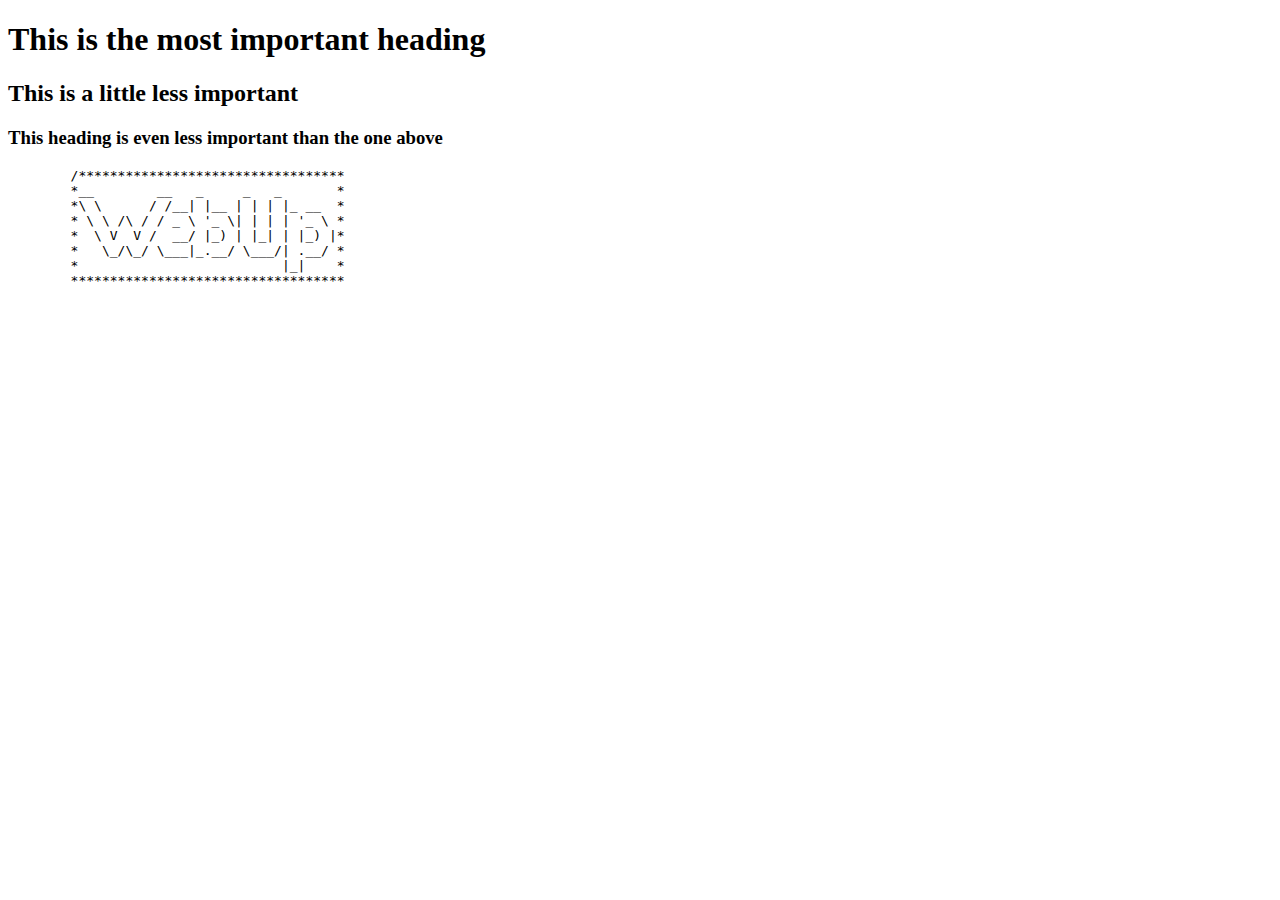
<file: INDEX.html>
<!DOCTYPE html>
<html lang="en">
<head>
    <!-- there comes a head -->
    <meta charset="UTF-8">
    <meta name="Maja" content="Itamar Givon">
    <title>Basic Structur Practice</title>
</head>
<body>
    <!-- there comes a text -->
    <h1 title="very important">This is the most important heading</h1>
    <p></p>
    <h2 title="less important">This is a little less important</h2>
    <p></p>
    <h3 title="even less important">This heading is even less important than the one above</h3>
    <p>
        <pre>
        /**********************************
        *__        __   _     _   _       *
        *\ \      / /__| |__ | | | |_ __  *
        * \ \ /\ / / _ \ '_ \| | | | '_ \ *
        *  \ V  V /  __/ |_) | |_| | |_) |*
        *   \_/\_/ \___|_.__/ \___/| .__/ *
        *                          |_|    *
        ***********************************
    </pre>
    </p>
</body>
</html>
</file>
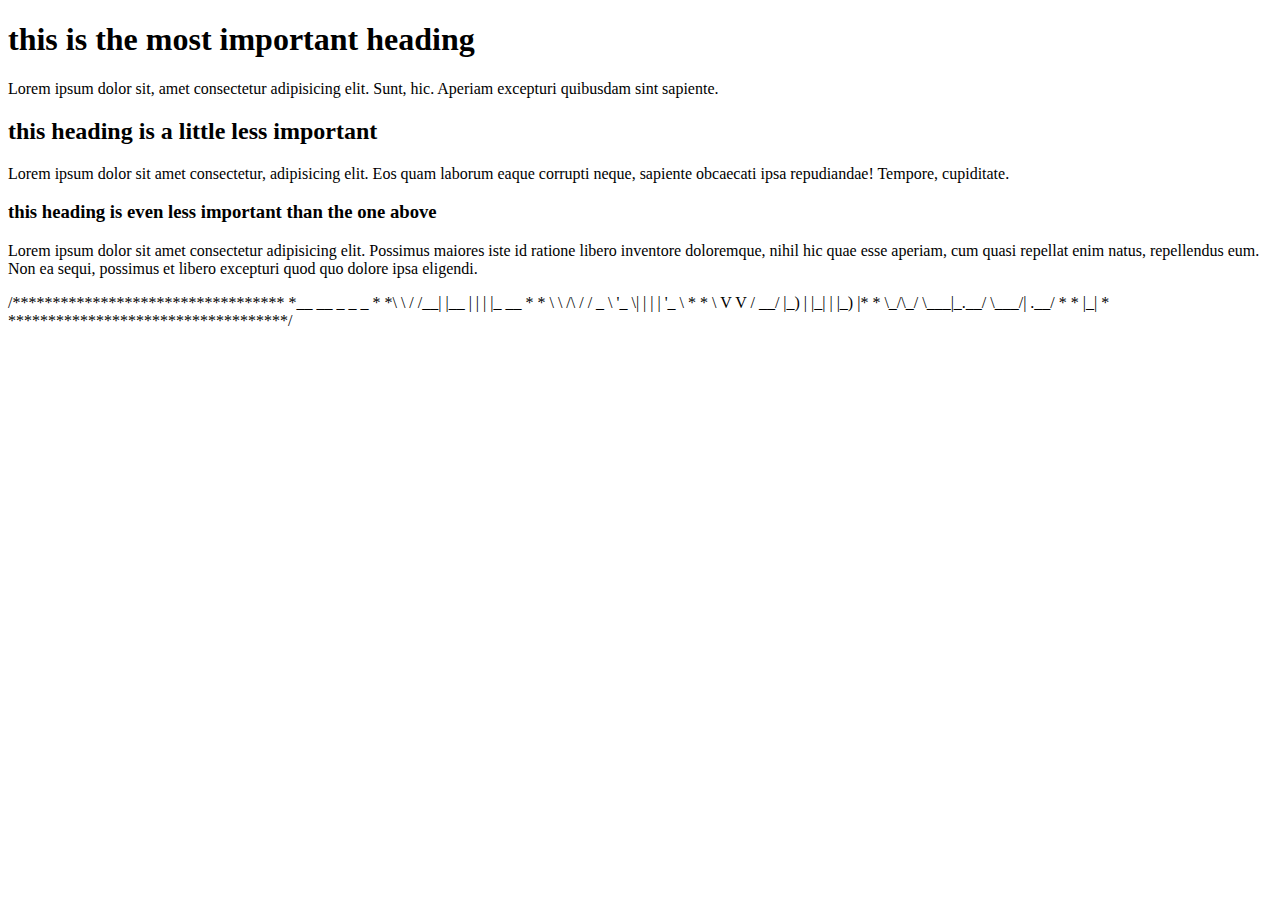
<file: index.html>
<!DOCTYPE html>
<html lang="en">
<head>
    <meta charset="UTF-8">
    <meta name="author" content="Mbi lawrence">
    <meta name="description" content="this website is just for an exercise to practice the basic html structure">
    <title>Basic Structure Practice</title>
</head>

<body>
    <header>
        <h1 title="very important">this is the most important heading</h1>
        <p>Lorem ipsum dolor sit, amet consectetur adipisicing elit. Sunt, hic. Aperiam excepturi quibusdam sint sapiente.</p>
    </header>

    <div>
        <h2 title="important">this heading is a little less important</h2>
        <p>Lorem ipsum dolor sit amet consectetur, adipisicing elit. Eos quam laborum eaque corrupti neque, sapiente obcaecati ipsa repudiandae! Tempore, cupiditate.</p>
    </div>

    <div> 
        <h3 title="less important"> this heading is even less important than the one above </h3>
        <p>Lorem ipsum dolor sit amet consectetur adipisicing elit. Possimus maiores iste id ratione libero inventore doloremque, nihil hic quae esse aperiam, cum quasi repellat enim natus, repellendus eum. Non ea sequi, possimus et libero excepturi quod quo dolore ipsa eligendi.</p>
    </div>
    <Div>
        /**********************************
         *__        __   _     _   _       *
         *\ \      / /__| |__ | | | |_ __  *
         * \ \ /\ / / _ \ '_ \| | | | '_ \ *
         *  \ V  V /  __/ |_) | |_| | |_) |*
         *   \_/\_/ \___|_.__/ \___/| .__/ *
         *                          |_|    *
         ***********************************/
    </Div>
</body>
</html>
</file>
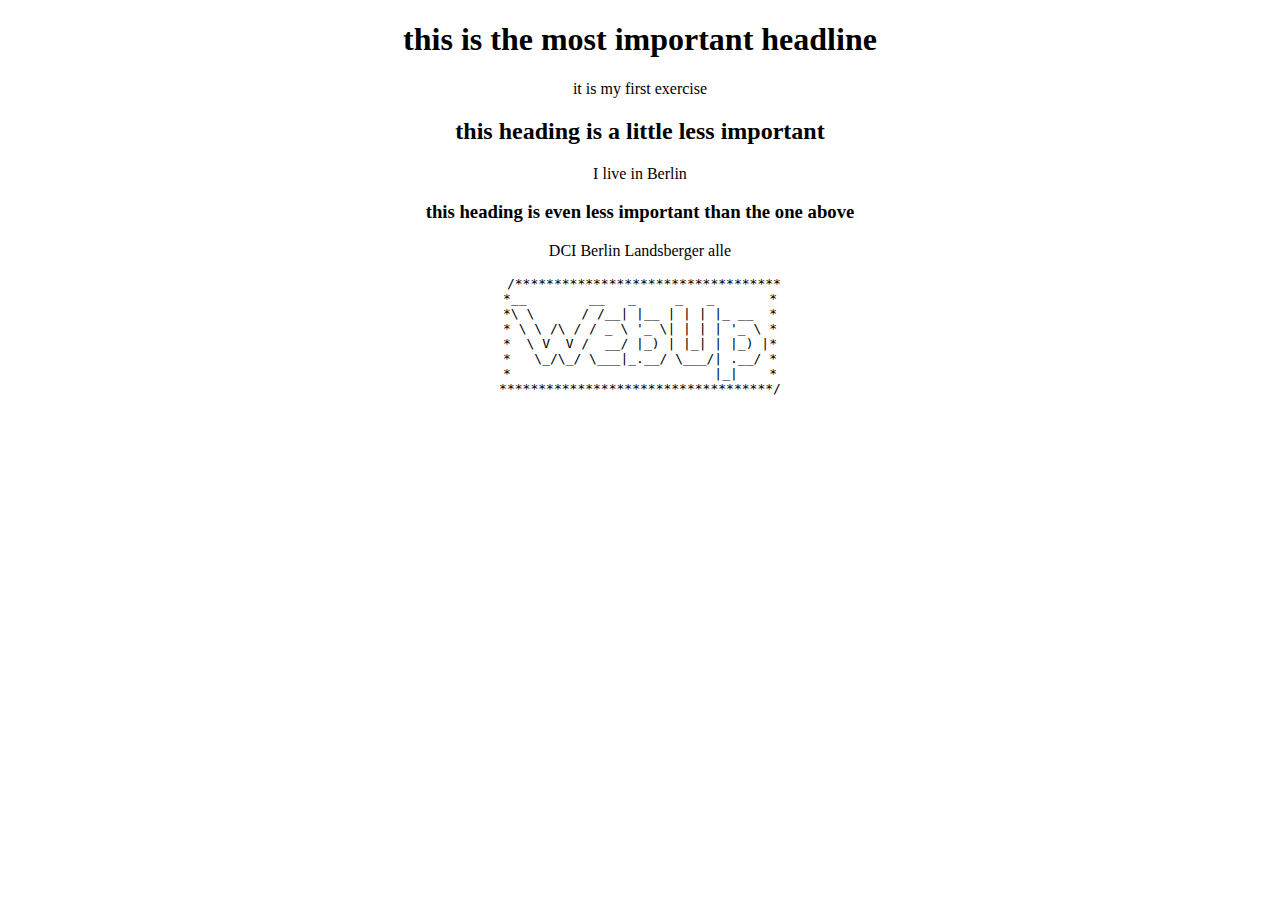
<file: arezoo/index.html>
<!DOCTYPE html>
<html lang="en">
  <head>
    <meta charset="UTF-8" />
    <meta name="Arezoo" content="Arezoo Faraji" />
    <meta
      name="viewport"
      content="this website is just an exercise to practice the basic html Structute"
    />
    <link rel="stylesheet" href="style.css" />
    <title>Basic Structute Practice</title>
  </head>
  <body>
    <h1 class="tooltip">
      <!-- this is an HTML exercise heading1 -->
      this is the most important headline
      <span class="tooltiptext">heading1</span>
    </h1>
    <p class="paraghraph">it is my first exercise</p>
    <h2 class="tooltip">
      <!-- heading2 -->
      this heading is a little less important
      <span class="tooltiptext">heading2</span>
    </h2>
    <p class="paraghraph">I live in Berlin</p>
    <h3 class="tooltip">
      <!-- heading3 -->
      this heading is even less important than the one above
      <span class="tooltiptext">heading3</span>
    </h3>
    <p class="paraghraph">DCI Berlin Landsberger alle</p>
    <pre class="ascii-img">
 /**********************************
*__        __   _     _   _       *
*\ \      / /__| |__ | | | |_ __  *
* \ \ /\ / / _ \ '_ \| | | | '_ \ *
*  \ V  V /  __/ |_) | |_| | |_) |*
*   \_/\_/ \___|_.__/ \___/| .__/ *
*                          |_|    *
***********************************/
    </pre>
  </body>
</html>
</file>
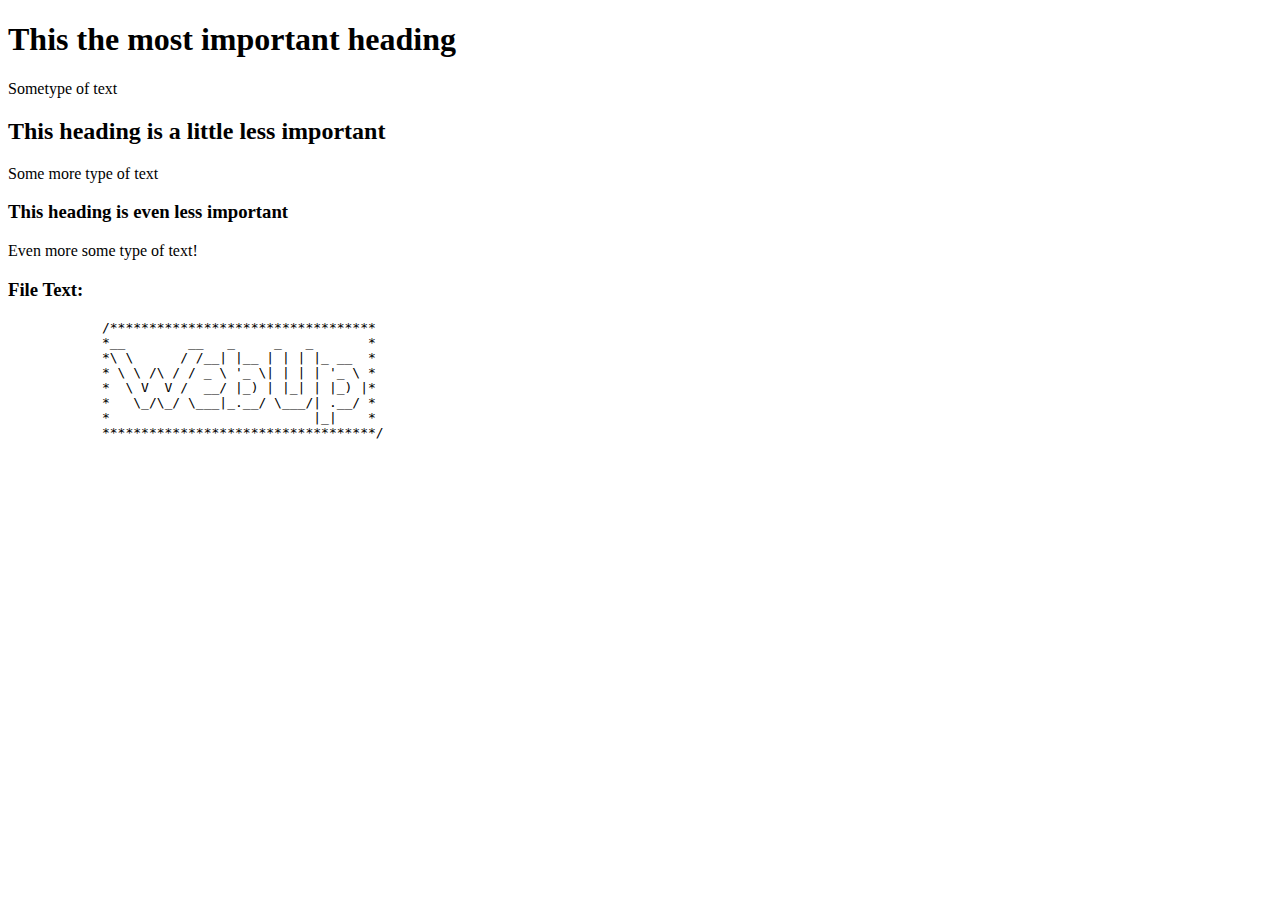
<file: BasicStructure/index.html>
<!DOCTYPE html>
<html lang="en">
    <!-- Head is a container for Meta data -->
    <head>
        <!-- Meta Tags -->
        <meta charset="UTF-8">
        <meta name="Bartosz Soltysik" content="width=device-width, initial-scale=1.0">
        <meta name="description" content="This is just an exercise">
        <!-- Title (What u see in a Tab) -->
        <title>Basic Structure Practice</title>
    </head>
    <!-- Body -->
    <body>
        <!-- Headings -->
        <h1 title="This is Heading 1">This the most important heading</h1>
            <!-- This is a pharagraph -->
            <p>Sometype of text</p>
        <h2 title="This is Heading 2">This heading is a little less important</h2>
            <p>Some more type of text</p>
        <h3 title="This is Heading 3">This heading is even less important</h3>
            <p>Even more some type of text!</p>
        <h3>File Text:</h3>
        <pre>
            /**********************************
            *__        __   _     _   _       *
            *\ \      / /__| |__ | | | |_ __  *
            * \ \ /\ / / _ \ '_ \| | | | '_ \ *
            *  \ V  V /  __/ |_) | |_| | |_) |*
            *   \_/\_/ \___|_.__/ \___/| .__/ *
            *                          |_|    *
            ***********************************/
        </pre>       
    </body>
</html>
</file>
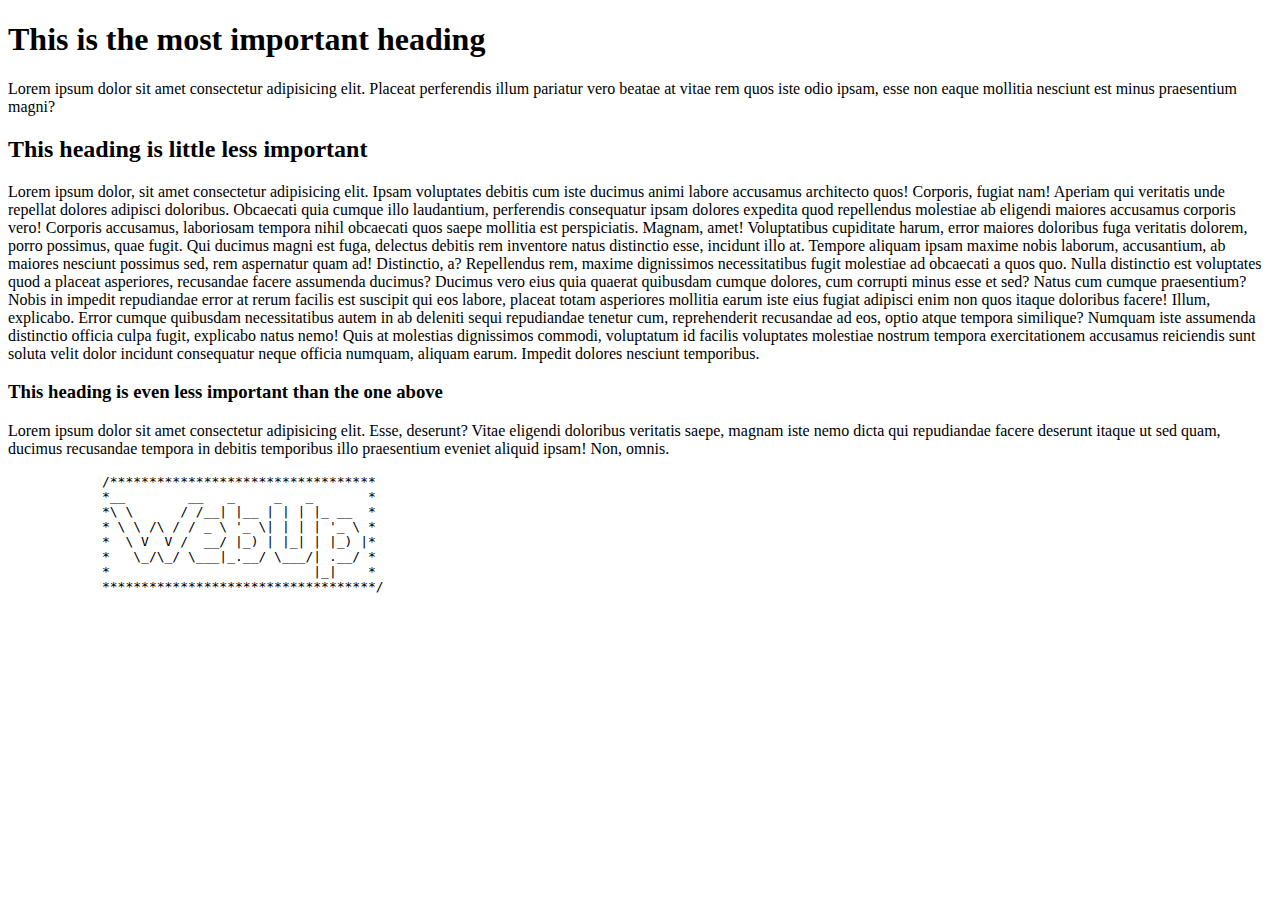
<file: html_ex/index.html>
<!DOCTYPE html>
<html lang="en">
    <!-- This is the head part -->
    
<head>
    <meta charset="UTF-8" />
    <meta name="Madhumitha" content="Itamar Givon" />
    <meta name="description" content="This website is just an excercise to practice the basic html structure" />
    
    <title>Basic Structure Practice </title>
</head>
<!-- This is the Body part -->
<body>
<!-- This is the main heading -->
    <h1 title="This is H1">This  is the most important heading</h1>
    <!-- This is paragraph  -->
    <p>Lorem ipsum dolor sit amet consectetur adipisicing elit. Placeat perferendis illum pariatur vero beatae at vitae rem quos iste odio ipsam, esse non eaque mollitia nesciunt est minus praesentium magni?</p>
    <h2 title="This is H2">This heading is little less important</h2>
    <p>Lorem ipsum dolor, sit amet consectetur adipisicing elit. Ipsam voluptates debitis cum iste ducimus animi labore accusamus architecto quos! Corporis, fugiat nam! Aperiam qui veritatis unde repellat dolores adipisci doloribus.
    Obcaecati quia cumque illo laudantium, perferendis consequatur ipsam dolores expedita quod repellendus molestiae ab eligendi maiores accusamus corporis vero! Corporis accusamus, laboriosam tempora nihil obcaecati quos saepe mollitia est perspiciatis.
    Magnam, amet! Voluptatibus cupiditate harum, error maiores doloribus fuga veritatis dolorem, porro possimus, quae fugit. Qui ducimus magni est fuga, delectus debitis rem inventore natus distinctio esse, incidunt illo at.
    Tempore aliquam ipsam maxime nobis laborum, accusantium, ab maiores nesciunt possimus sed, rem aspernatur quam ad! Distinctio, a? Repellendus rem, maxime dignissimos necessitatibus fugit molestiae ad obcaecati a quos quo.
    Nulla distinctio est voluptates quod a placeat asperiores, recusandae facere assumenda ducimus? Ducimus vero eius quia quaerat quibusdam cumque dolores, cum corrupti minus esse et sed? Natus cum cumque praesentium?
    Nobis in impedit repudiandae error at rerum facilis est suscipit qui eos labore, placeat totam asperiores mollitia earum iste eius fugiat adipisci enim non quos itaque doloribus facere! Illum, explicabo.
    Error cumque quibusdam necessitatibus autem in ab deleniti sequi repudiandae tenetur cum, reprehenderit recusandae ad eos, optio atque tempora similique? Numquam iste assumenda distinctio officia culpa fugit, explicabo natus nemo!
    Quis at molestias dignissimos commodi, voluptatum id facilis voluptates molestiae nostrum tempora exercitationem accusamus reiciendis sunt soluta velit dolor incidunt consequatur neque officia numquam, aliquam earum. Impedit dolores nesciunt temporibus.</p>
    <h3 title="This is H3">This heading is even less important than the one above</h3>
    <p>Lorem ipsum dolor sit amet consectetur adipisicing elit. Esse, deserunt? Vitae eligendi doloribus veritatis saepe, magnam iste nemo dicta qui repudiandae facere deserunt itaque ut sed quam, ducimus recusandae tempora in debitis temporibus illo praesentium eveniet aliquid ipsam! Non, omnis.
        <pre>
            /**********************************
            *__        __   _     _   _       *
            *\ \      / /__| |__ | | | |_ __  *
            * \ \ /\ / / _ \ '_ \| | | | '_ \ *
            *  \ V  V /  __/ |_) | |_| | |_) |*
            *   \_/\_/ \___|_.__/ \___/| .__/ *
            *                          |_|    *
            ***********************************/
        </pre>
      
    </p>



</body>
</html>
</file>
<file: arezoo/style.css>
.tooltip {
  position: relative;
  text-align: center;
}
.tooltip .tooltiptext {
  visibility: hidden;
  width: 150px;
  background-color: plum;
  color: rebeccapurple;
  text-align: center;
  position: absolute;
}
.tooltip:hover .tooltiptext {
  visibility: visible;
}

.paraghraph {
  text-align: center;
}

.ascii-img {
  text-align: center;
}
</file>
